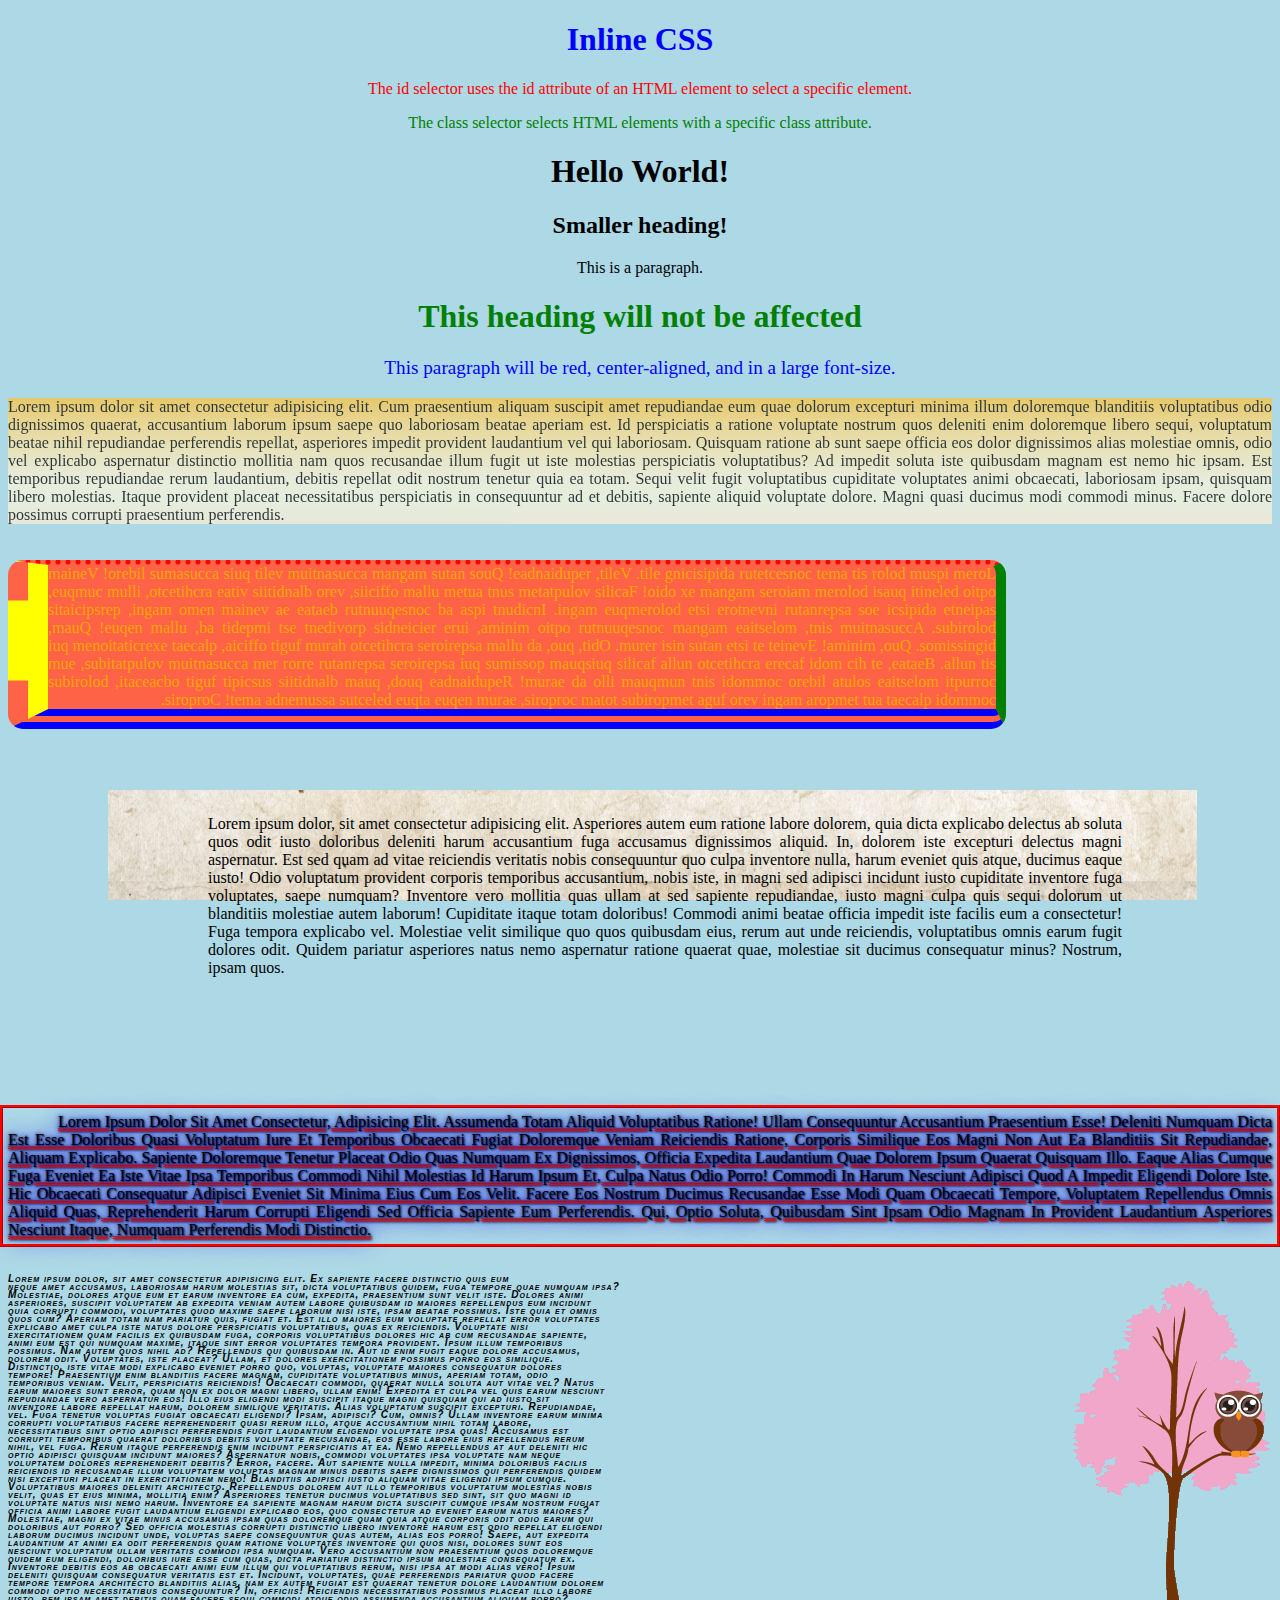
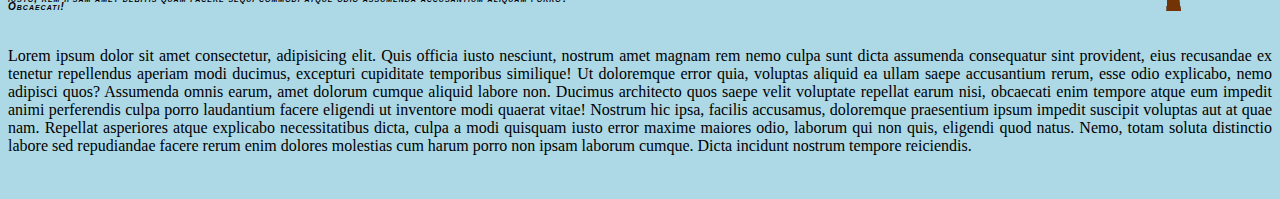
<file: basic.html>
<!DOCTYPE html>
<html lang="en">

<head>
    <meta charset="UTF-8" />
    <meta name="viewport" content="width=device-width, initial-scale=1.0" />
    <title>Document</title>
    <!-- Internal CSS -->
    <style>
        body {
            background-color: lightblue;
        }
    </style>
    <!-- External CSS -->
    <link rel="stylesheet" href="style.css" />
</head>

<body>
    <!-- Inline CSS -->
    <h1 style="color: blue; text-align: center">Inline CSS</h1>

    <p id="id">The id selector uses the id attribute of an HTML element to select a specific element.</p>
    <p class="class">The class selector selects HTML elements with a specific class attribute.</p>

    <h1>Hello World!</h1>
    <h2>Smaller heading!</h2>
    <p>This is a paragraph.</p>

    <h1 class="class">This heading will not be affected</h1>
    <!-- HTML elements can also refer to more than one class. -->
    <p class="class class2">
        This paragraph will be red, center-aligned, and in a large font-size.
    </p>

    <div id="para1">Lorem ipsum dolor sit amet consectetur adipisicing elit. Cum praesentium aliquam suscipit amet
        repudiandae eum quae dolorum excepturi minima illum doloremque blanditiis voluptatibus odio dignissimos quaerat,
        accusantium laborum ipsum saepe quo laboriosam beatae aperiam est. Id perspiciatis a ratione voluptate nostrum
        quos deleniti enim doloremque libero sequi, voluptatum beatae nihil repudiandae perferendis repellat, asperiores
        impedit provident laudantium vel qui laboriosam. Quisquam ratione ab sunt saepe officia eos dolor dignissimos
        alias molestiae omnis, odio vel explicabo aspernatur distinctio mollitia nam quos recusandae illum fugit ut iste
        molestias perspiciatis voluptatibus? Ad impedit soluta iste quibusdam magnam est nemo hic ipsam. Est temporibus
        repudiandae rerum laudantium, debitis repellat odit nostrum tenetur quia ea totam. Sequi velit fugit
        voluptatibus cupiditate voluptates animi obcaecati, laboriosam ipsam, quisquam libero molestias. Itaque
        provident placeat necessitatibus perspiciatis in consequuntur ad et debitis, sapiente aliquid voluptate dolore.
        Magni quasi ducimus modi commodi minus. Facere dolore possimus corrupti praesentium perferendis.
    </div><br><br>
    <div id="para2">Lorem ipsum dolor sit amet consectetur adipisicing elit. Velit, repudiandae! Quos natus magnam
        accusantium velit quis accusamus libero! Veniam optio deleniti quasi dolorem maiores magnam ex odio! Facilis
        voluptatem sunt autem ullam officiis, vero blanditiis vitae architecto, illum cumque, sapiente adipisci eos
        aspernatur inventore iste doloremque magni. Incidunt ipsa ab consequuntur beatae ea veniam nemo magni,
        perspiciatis doloribus. Accusantium sint, molestiae magnam consequuntur optio minima, iure reiciendis provident
        est impedit ab, ullam neque! Quam, dignissimos. Quo, minima! Eveniet et iste natus nisi rerum. Odit, quo, ad
        ullam asperiores architecto harum fugit officia, placeat exercitationem qui sit nulla. Beatae, et hic modi
        facere architecto nulla facilis quisquam possimus qui asperiores aspernatur error rem accusantium voluptatibus,
        eum corrupti molestiae soluta libero commodi sint numquam illo ad earum! Repudiandae quod, quam blanditiis
        suscipit fugit obcaecati, doloribus commodi placeat aut tempora magni vero fuga temporibus totam corporis, earum
        neque atque delectus assumenda amet! Corporis.
    </div><br><br>
    <div id="para3">Lorem ipsum dolor, sit amet consectetur adipisicing elit. Asperiores autem eum ratione labore
        dolorem, quia dicta explicabo delectus ab soluta quos odit iusto doloribus deleniti harum accusantium fuga
        accusamus dignissimos aliquid. In, dolorem iste excepturi delectus magni aspernatur. Est sed quam ad vitae
        reiciendis veritatis nobis consequuntur quo culpa inventore nulla, harum eveniet quis atque, ducimus eaque
        iusto! Odio voluptatum provident corporis temporibus accusantium, nobis iste, in magni sed adipisci incidunt
        iusto cupiditate inventore fuga voluptates, saepe numquam? Inventore vero mollitia quas ullam at sed sapiente
        repudiandae, iusto magni culpa quis sequi dolorum ut blanditiis molestiae autem laborum! Cupiditate itaque totam
        doloribus! Commodi animi beatae officia impedit iste facilis eum a consectetur! Fuga tempora explicabo vel.
        Molestiae velit similique quo quos quibusdam eius, rerum aut unde reiciendis, voluptatibus omnis earum fugit
        dolores odit. Quidem pariatur asperiores natus nemo aspernatur ratione quaerat quae, molestiae sit ducimus
        consequatur minus? Nostrum, ipsam quos.
    </div><br><br>
    <div id="para4">Lorem ipsum dolor sit amet consectetur, adipisicing elit. Assumenda totam aliquid voluptatibus
        ratione! Ullam consequuntur accusantium praesentium esse! Deleniti numquam dicta est esse doloribus quasi
        voluptatum iure et temporibus obcaecati fugiat doloremque veniam reiciendis ratione, corporis similique eos
        magni non aut ea blanditiis sit repudiandae, aliquam explicabo. Sapiente doloremque tenetur placeat odio quas
        numquam ex dignissimos, officia expedita laudantium quae dolorem ipsum quaerat quisquam illo. Eaque alias cumque
        fuga eveniet ea iste vitae ipsa temporibus commodi nihil molestias id harum ipsum et, culpa natus odio porro!
        Commodi in harum nesciunt adipisci quod a impedit eligendi dolore iste. Hic obcaecati consequatur adipisci
        eveniet sit minima eius cum eos velit. Facere eos nostrum ducimus recusandae esse modi quam obcaecati tempore,
        voluptatem repellendus omnis aliquid quas, reprehenderit harum corrupti eligendi sed officia sapiente eum
        perferendis. Qui, optio soluta, quibusdam sint ipsam odio magnam in provident laudantium asperiores nesciunt
        itaque, numquam perferendis modi distinctio.
    </div><br><br>
    <div id="para5">Lorem ipsum dolor, sit amet consectetur adipisicing elit. Ex sapiente facere distinctio quis eum
        neque amet accusamus, laboriosam harum molestias sit, dicta voluptatibus quidem, fuga tempore quae numquam ipsa?
        Molestiae, dolores atque eum et earum inventore ea cum, expedita, praesentium sunt velit iste. Dolores animi
        asperiores, suscipit voluptatem ab expedita veniam autem labore quibusdam id maiores repellendus eum incidunt
        quia corrupti commodi, voluptates quod maxime saepe laborum nisi iste, ipsam beatae possimus. Iste quia et omnis
        quos cum? Aperiam totam nam pariatur quis, fugiat et. Est illo maiores eum voluptate repellat error voluptates
        explicabo amet culpa iste natus dolore perspiciatis voluptatibus, quas ex reiciendis. Voluptate nisi
        exercitationem quam facilis ex quibusdam fuga, corporis voluptatibus dolores hic ab cum recusandae sapiente,
        animi eum est qui numquam maxime, itaque sint error voluptates tempora provident. Ipsum illum temporibus
        possimus. Nam autem quos nihil ad? Repellendus qui quibusdam in. Aut id enim fugit eaque dolore accusamus,
        dolorem odit. Voluptates, iste placeat? Ullam, et dolores exercitationem possimus porro eos similique.
        Distinctio, iste vitae modi explicabo eveniet porro quo, voluptas, voluptate maiores consequatur dolores
        tempore! Praesentium enim blanditiis facere magnam, cupiditate voluptatibus minus, aperiam totam, odio
        temporibus veniam. Velit, perspiciatis reiciendis! Obcaecati commodi, quaerat nulla soluta aut vitae vel? Natus
        earum maiores sunt error, quam non ex dolor magni libero, ullam enim! Expedita et culpa vel quis earum nesciunt
        repudiandae vero aspernatur eos! Illo eius eligendi modi suscipit itaque magni quisquam qui ad iusto sit
        inventore labore repellat harum, dolorem similique veritatis. Alias voluptatum suscipit excepturi. Repudiandae,
        vel. Fuga tenetur voluptas fugiat obcaecati eligendi? Ipsam, adipisci? Cum, omnis? Ullam inventore earum minima
        corrupti voluptatibus facere reprehenderit quasi rerum illo, atque accusantium nihil totam labore,
        necessitatibus sint optio adipisci perferendis fugit laudantium eligendi voluptate ipsa quas! Accusamus est
        corrupti temporibus quaerat doloribus debitis voluptate recusandae, eos esse labore eius repellendus rerum
        nihil, vel fuga. Rerum itaque perferendis enim incidunt perspiciatis at ea. Nemo repellendus at aut deleniti hic
        optio adipisci quisquam incidunt maiores? Aspernatur nobis, commodi voluptates ipsa voluptate nam neque
        voluptatem dolores reprehenderit debitis? Error, facere. Aut sapiente nulla impedit, minima doloribus facilis
        reiciendis id recusandae illum voluptatem voluptas magnam minus debitis saepe dignissimos qui perferendis quidem
        nisi excepturi placeat in exercitationem nemo! Blanditiis adipisci iusto aliquam vitae eligendi ipsum cumque.
        Voluptatibus maiores deleniti architecto. Repellendus dolorem aut illo temporibus voluptatum molestias nobis
        velit, quas et eius minima, mollitia enim? Asperiores tenetur ducimus voluptatibus sed sint, sit quo magni id
        voluptate natus nisi nemo harum. Inventore ea sapiente magnam harum dicta suscipit cumque ipsam nostrum fugiat
        officia animi labore fugit laudantium eligendi explicabo eos, quo consectetur ad eveniet earum natus maiores?
        Molestiae, magni ex vitae minus accusamus ipsam quas doloremque quam quia atque corporis odit odio earum qui
        doloribus aut porro? Sed officia molestias corrupti distinctio libero inventore harum est odio repellat eligendi
        laborum ducimus incidunt unde, voluptas saepe consequuntur quas autem, alias eos porro! Saepe, aut expedita
        laudantium at animi ea odit perferendis quam ratione voluptates inventore qui quos nisi, dolores sunt eos
        nesciunt voluptatum ullam veritatis commodi ipsa numquam. Vero accusantium non praesentium quos doloremque
        quidem eum eligendi, doloribus iure esse cum quas, dicta pariatur distinctio ipsum molestiae consequatur ex.
        Inventore debitis eos ab obcaecati animi eum illum qui voluptatibus rerum, nisi ipsa at modi alias vero! Ipsum
        deleniti quisquam consequatur veritatis est et. Incidunt, voluptates, quae perferendis pariatur quod facere
        tempore tempora architecto blanditiis alias, nam ex autem fugiat est quaerat tenetur dolore laudantium dolorem
        commodi optio necessitatibus consequuntur? In, officiis! Reiciendis necessitatibus possimus placeat illo labore
        iusto, rem ipsam amet debitis quam facere sequi commodi atque odio assumenda accusantium aliquam porro?
        Obcaecati!</div><br><br>
    <div id="para6">Lorem ipsum dolor sit amet consectetur, adipisicing elit. Quis officia iusto nesciunt, nostrum amet
        magnam rem nemo culpa sunt dicta assumenda consequatur sint provident, eius recusandae ex tenetur repellendus
        aperiam modi ducimus, excepturi cupiditate temporibus similique! Ut doloremque error quia, voluptas aliquid ea
        ullam saepe accusantium rerum, esse odio explicabo, nemo adipisci quos? Assumenda omnis earum, amet dolorum
        cumque aliquid labore non. Ducimus architecto quos saepe velit voluptate repellat earum nisi, obcaecati enim
        tempore atque eum impedit animi perferendis culpa porro laudantium facere eligendi ut inventore modi quaerat
        vitae! Nostrum hic ipsa, facilis accusamus, doloremque praesentium ipsum impedit suscipit voluptas aut at quae
        nam. Repellat asperiores atque explicabo necessitatibus dicta, culpa a modi quisquam iusto error maxime maiores
        odio, laborum qui non quis, eligendi quod natus. Nemo, totam soluta distinctio labore sed repudiandae facere
        rerum enim dolores molestias cum harum porro non ipsam laborum cumque. Dicta incidunt nostrum tempore
        reiciendis.
    </div><br><br>

</body>

</html>
</file>
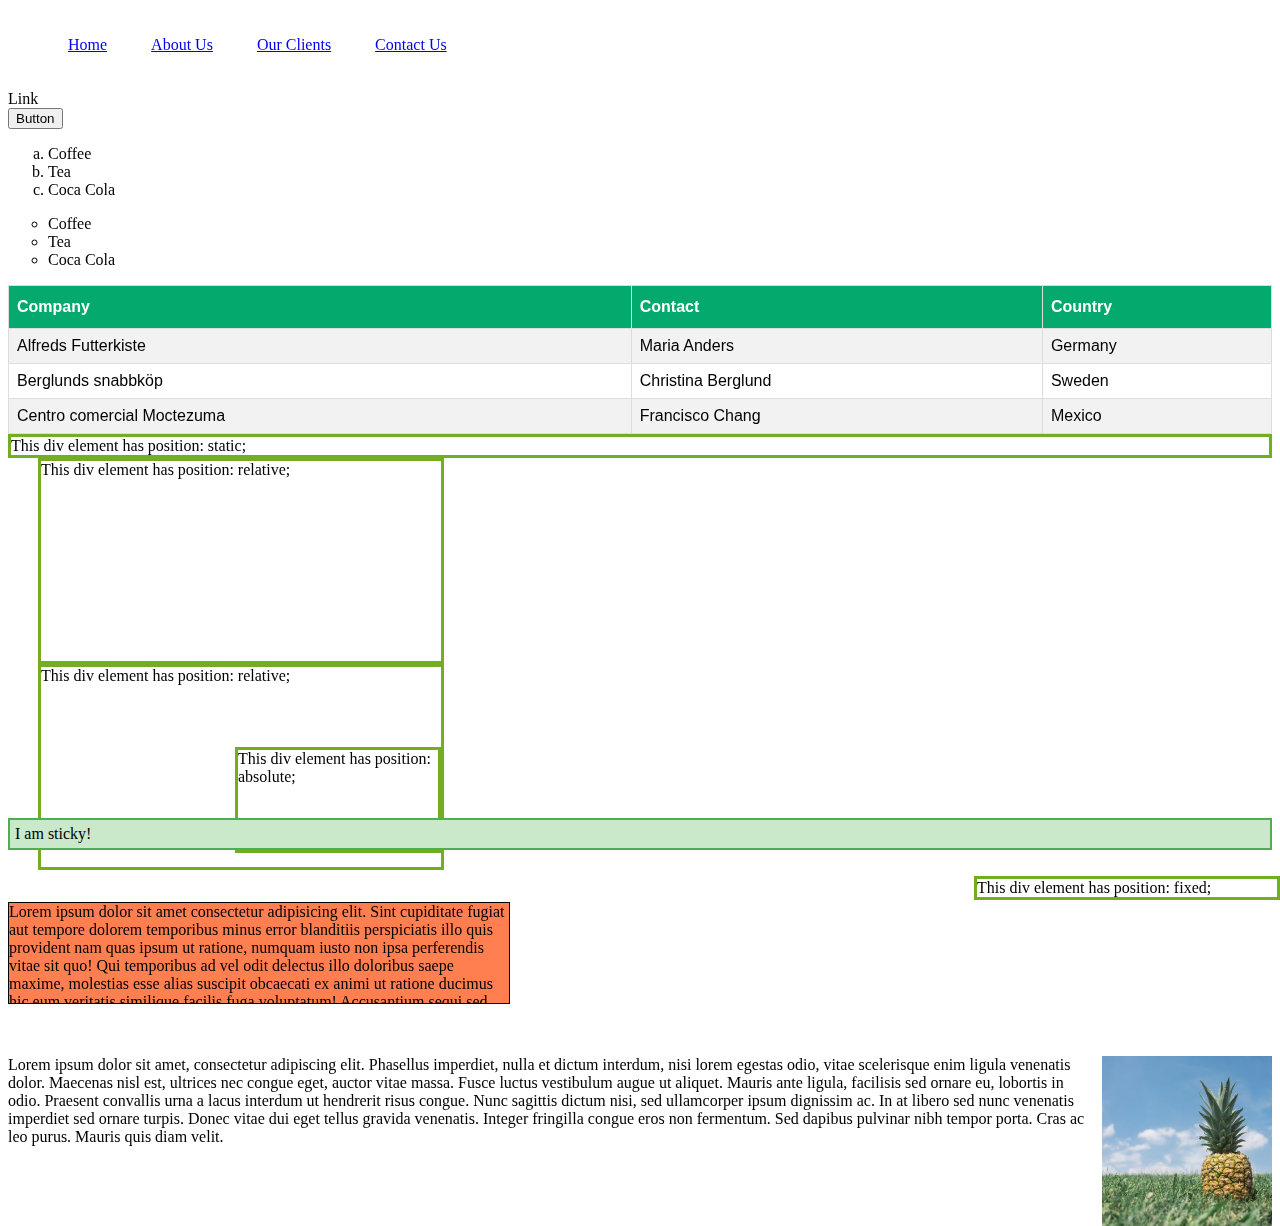
<file: layout.html>
<!DOCTYPE html>
<html lang="en">

<head>
    <meta charset="UTF-8">
    <meta name="viewport" content="width=device-width, initial-scale=1.0">
    <title>Document</title>
    <link rel="stylesheet" href="style2.css">
</head>

<body>
    <ul class="nav">
        <li><a href="#home">Home</a></li>
        <li><a href="#about">About Us</a></li>
        <li><a href="#clients">Our Clients</a></li>
        <li><a href="#contact">Contact Us</a></li>
    </ul>

    <a id="link" target="_blank">Link</a><br>
    <button id="button" target="_blank">Button</button>

    <ol class="a">
        <li>Coffee</li>
        <li>Tea</li>
        <li>Coca Cola</li>
    </ol>

    <ul class="b">
        <li>Coffee</li>
        <li>Tea</li>
        <li>Coca Cola</li>
    </ul>

    <table id="table">
        <tr>
            <th>Company</th>
            <th>Contact</th>
            <th>Country</th>
        </tr>
        <tr>
            <td>Alfreds Futterkiste</td>
            <td>Maria Anders</td>
            <td>Germany</td>
        </tr>
        <tr>
            <td>Berglunds snabbköp</td>
            <td>Christina Berglund</td>
            <td>Sweden</td>
        </tr>
        <tr>
            <td>Centro comercial Moctezuma</td>
            <td>Francisco Chang</td>
            <td>Mexico</td>
        </tr>
    </table>

    <h1 class="hidden">This is a hidden heading</h1>

    <!-- HTML elements are positioned static by default. -->
    <div class="static">
        This div element has position: static;
    </div>
    <!-- is positioned relative to its normal position. -->
    <div class="relative">
        This div element has position: relative;
    </div>
    <!-- is positioned relative to the viewport -->
    <div class="fixed">
        This div element has position: fixed;
    </div>
    <div class="relative">This div element has position: relative;
        <!-- is positioned relative to the nearest positioned ancestor (instead of positioned relative to the viewport, like fixed) -->
        <div class="absolute">This div element has position: absolute;</div>
    </div>
    <!-- is positioned based on the user's scroll position -->
    <div class="sticky">I am sticky!</div>

    <div class="overflow">Lorem ipsum dolor sit amet consectetur adipisicing elit. Sint cupiditate fugiat aut tempore
        dolorem temporibus minus error blanditiis perspiciatis illo quis provident nam quas ipsum ut ratione, numquam
        iusto non ipsa perferendis vitae sit quo! Qui temporibus ad vel odit delectus illo doloribus saepe maxime,
        molestias esse alias suscipit obcaecati ex animi ut ratione ducimus hic eum veritatis similique facilis fuga
        voluptatum! Accusantium sequi sed tempora ad, reiciendis doloremque impedit omnis fugit voluptatem neque. Quas
        velit cumque, suscipit cum ab doloremque consequatur illum saepe odit facere delectus, architecto iste a dicta
        hic pariatur ipsum nisi est ratione. Perspiciatis quae maxime culpa sequi eius nulla doloribus repellendus
        corrupti necessitatibus voluptatibus, nobis veritatis quia odit dolorem aliquam nemo rerum officia atque
        repudiandae! Iure repudiandae sint quaerat perspiciatis reprehenderit corrupti amet iusto accusamus sed
        voluptates maxime porro similique, fugiat, itaque quasi minus minima sunt quae! Tenetur itaque necessitatibus
        libero optio, unde fuga minus.
    </div><br><br>

    <p><img src="pineapple.jpg" alt="Pineapple" style="width:170px;height:170px;margin-left:15px;">
        Lorem ipsum dolor sit amet, consectetur adipiscing elit. Phasellus imperdiet, nulla et dictum interdum, nisi
        lorem egestas odio, vitae scelerisque enim ligula venenatis dolor. Maecenas nisl est, ultrices nec congue eget,
        auctor vitae massa. Fusce luctus vestibulum augue ut aliquet. Mauris ante ligula, facilisis sed ornare eu,
        lobortis in odio. Praesent convallis urna a lacus interdum ut hendrerit risus congue. Nunc sagittis dictum nisi,
        sed ullamcorper ipsum dignissim ac. In at libero sed nunc venenatis imperdiet sed ornare turpis. Donec vitae dui
        eget tellus gravida venenatis. Integer fringilla congue eros non fermentum. Sed dapibus pulvinar nibh tempor
        porta. Cras ac leo purus. Mauris quis diam velit.
    </p><br><br>



</body>

</html>
</file>
<file: style.css>
/* The universal selector (*) selects all HTML elements on the page. */
* {
  text-align: justify;
  color: black;
}

/* The id selector uses the id attribute of an HTML element to select a specific element. */
#id {
  text-align: center;
  color: red;
}

/* The class selector selects HTML elements with a specific class attribute. */
.class {
  text-align: center;
  color: green;
}

/* The grouping selector selects all the HTML elements with the same style definitions. */
h1,
h2,
p {
  text-align: center;
  color: black;
}


/* You can also specify that only specific HTML elements should be affected by a class. */
p.class2 {
  font-size: larger;
  color: blue;
}

div#para1 {
  background-image: url(gradient.jpg);
  background-repeat: repeat-x;
  background-position: right top;
  opacity: 0.75;
}

div#para2 {
  height: 100%;
  width: 75%;
  color: orange;
  background-color: tomato;
  /* background-color: rgb(255, 99, 71); */
  /* background-color: #ff6347; */
  /* background-color: hsl(9, 100%, 64%, 0.5); */
  /* background: rgba(0, 128, 0, 0.3); Green background with 30% opacity */
  /* text-align: center; */
  /* text-align-last: justify; */
  direction: rtl;
  unicode-bidi: bidi-override;
  /* border: 2px solid dodgerblue; */
  /* border-style: dashed; */
  /* border-width: medium; */
  border-width: 5px 10px 20px 40px;
  /* 5px top, 10px right, 20px bottom and 40px left */
  /* border-color: green; */
  border-color: red green blue yellow;
  /* red top, green right, blue bottom and yellow left */
  /* border-style: dotted solid double dashed; */
  border-top-style: dotted;
  border-right-style: solid;
  border-bottom-style: double;
  border-left-style: dashed;
  border-radius: 15px;
}

div#para3 {
  background-image: url(paper.jpg);
  background-attachment: fixed;
  /* margin: 25px 50px 75px 100px; */
  /* 25px top, 50px right, 75px left, 100px bottom */
  /* margin: 25px 50px 75px; */
  /* 25px top, 50px right and left, 100px bottom */
  /* margin: 25px 50px; */
  /* 25px top and bottom, 50px right and left */
  /* margin: 25px; */
  /* 25px top, right, left, bottom */
  margin-top: 25px;
  margin-bottom: 50px;
  margin-right: 75px;
  margin-left: 100px;
  /* padding: 25px 50px 75px 100px; */
  /* 25px top, 50px right, 75px left, 100px bottom */
  /* padding: 25px 50px 75px; */
  /* 25px top, 50px right, 75px left, 100px bottom */
  /* padding: 25px 50px; */
  /* 25px top, 50px right, 75px left, 100px bottom */
  /* padding: 25px; */
  /* 25px top, 50px right, 75px left, 100px bottom */
  padding-top: 25px;
  padding-bottom: 50px;
  padding-right: 75px;
  padding-left: 100px;
}

div#para4 {
  /* outline: 5px solid yellow; */
  outline-style: ridge;
  outline-color: red;
  outline-width: medium;
  outline-offset: 5px;
  /* text-decoration: underline red double 5px; */
  text-decoration-line: underline;
  text-decoration-color: red;
  text-decoration-style: double;
  text-decoration-thickness: auto;
  text-transform: capitalize;
  text-indent: 50px;
  text-shadow: 1px 1px 2px black, 0 0 25px blue, 0 0 5px darkblue;
}

div#para5 {
  /* background: #ffffff url("img_tree.png") no-repeat right top; */
  background-image: url(img_tree.png);
  background-repeat: no-repeat;
  background-position: right top;
  background-attachment: scroll;
  letter-spacing: 1px;
  line-height: 0.8;
  word-spacing: 0px;
  white-space: pre-line;
  /* font: italic small-caps bold 5px Georgia, serif; */
  font-family: Arial, Helvetica, sans-serif;
  font-style: oblique;
  font-weight: bold;
  font-variant: small-caps;
  font-size: 10px;
}
</file>
<file: style2.css>
/* unvisited link */
a#link:link {
    color: red;
}

/* visited link */
a#link:visited {
    color: green;
}

/* mouse over link */
a#link:hover {
    color: hotpink;
}

/* selected link */
a#link:active {
    color: blue;
}

button#button:link,
button#button:visited {
    background-color: white;
    color: black;
    border: 2px solid green;
    padding: 10px 20px;
    text-align: center;
    text-decoration: none;
    display: inline-block;
}

button#button:hover,
button#button:active {
    background-color: green;
    color: white;
}

ul.b {
    list-style-type: circle;
}

ol.a {
    list-style-type: lower-alpha;
}

#table {
    font-family: Arial, Helvetica, sans-serif;
    border-collapse: collapse;
    width: 100%;
}

#table td,
#table th {
    border: 1px solid #ddd;
    padding: 8px;
}

#table tr:nth-child(even) {
    background-color: #f2f2f2;
}

#table tr:hover {
    background-color: #ddd;
}

#table th {
    padding-top: 12px;
    padding-bottom: 12px;
    text-align: left;
    background-color: #04AA6D;
    color: white;
}

h1.hidden {
    display: none;
    visibility: hidden;
}

div.static {
    position: static;
    border: 3px solid #73AD21;
}

div.relative {
    position: relative;
    left: 30px;
    border: 3px solid #73AD21;
    width: 400px;
    height: 200px;
}

div.fixed {
    position: fixed;
    bottom: 0;
    right: 0;
    width: 300px;
    border: 3px solid #73AD21;
}

div.absolute {
    position: absolute;
    top: 80px;
    right: 0;
    width: 200px;
    height: 100px;
    border: 3px solid #73AD21;
}

div.sticky {
    position: -webkit-sticky;
    position: sticky;
    bottom: 50px;
    padding: 5px;
    background-color: #cae8ca;
    border: 2px solid #4CAF50;
}

div.overflow {
    background-color: coral;
    width: 500px;
    height: 100px;
    border: 1px solid black;
    overflow: auto;
}

img {
    float: right;
}

.nav li {
    display: inline-block;
    padding: 20px;
}
</file>
